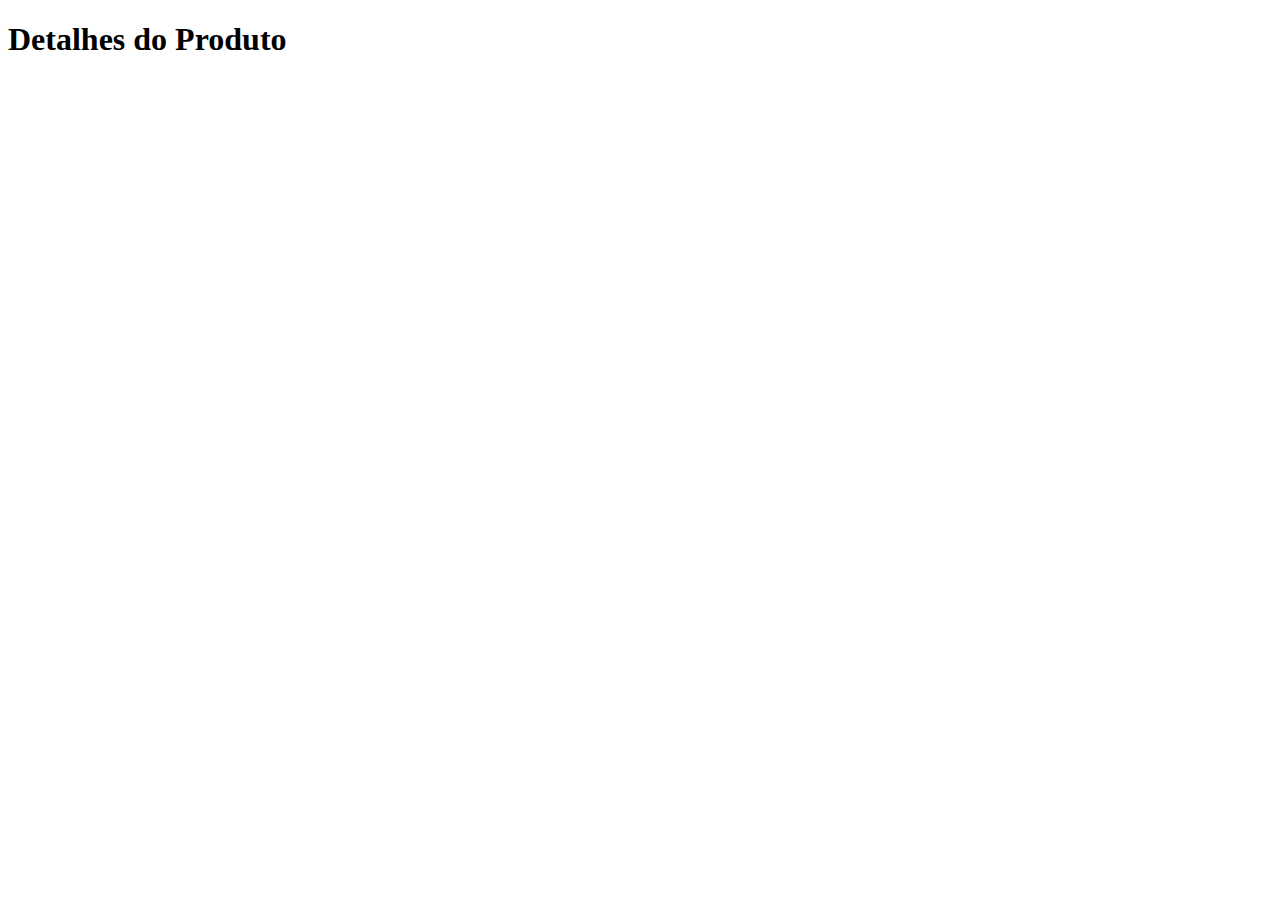
<file: detalhes.html>
<!DOCTYPE html>
<html>
<head>
    <title>Detalhes do Produto</title>
</head>
<body>
    <header>
        <h1>Detalhes do Produto</h1>
    </header>

    <div id="product-details"></div>

    <script src="https://code.jquery.com/jquery-3.6.0.min.js"></script>
    <script>
        
        var selectedProduct = JSON.parse(localStorage.getItem("selectedProduct"));

        if (selectedProduct) {
            
            var productDetails = $("#product-details");

            var productImage = $("<div>").addClass("product-image");
            productImage.append($("<img>").attr("src", selectedProduct.image));
            productDetails.append(productImage);

            var productInfo = $("<div>").addClass("product-info");
            productInfo.append($("<h2>").text(selectedProduct.title));
            productInfo.append($("<p>").text("Preço: $" + selectedProduct.price));
            productInfo.append($("<p>").text("Descrição: " + selectedProduct.description));

            productInfo.append(
                $("<button>").text("Adicionar ao Carrinho").attr("data-id", selectedProduct.id).attr("id", "add-to-cart")
            );
            productDetails.append(productInfo);
        }

        
        $(document).on("click", "#add-to-cart", function() {
            var productId = $(this).attr("data-id");
            var product = JSON.parse(localStorage.getItem("selectedProduct"));
            addToCart(productId, product);
            alert("Produto adicionado ao carrinho!");
        });

        
        function addToCart(productId, product) {
            $.get("https://fakestoreapi.com/products/" + productId, function(product) {
                cartItems.push(product);
                updateCartView();
            });
        }

        
    </script>
</body>
</html>
</file>
